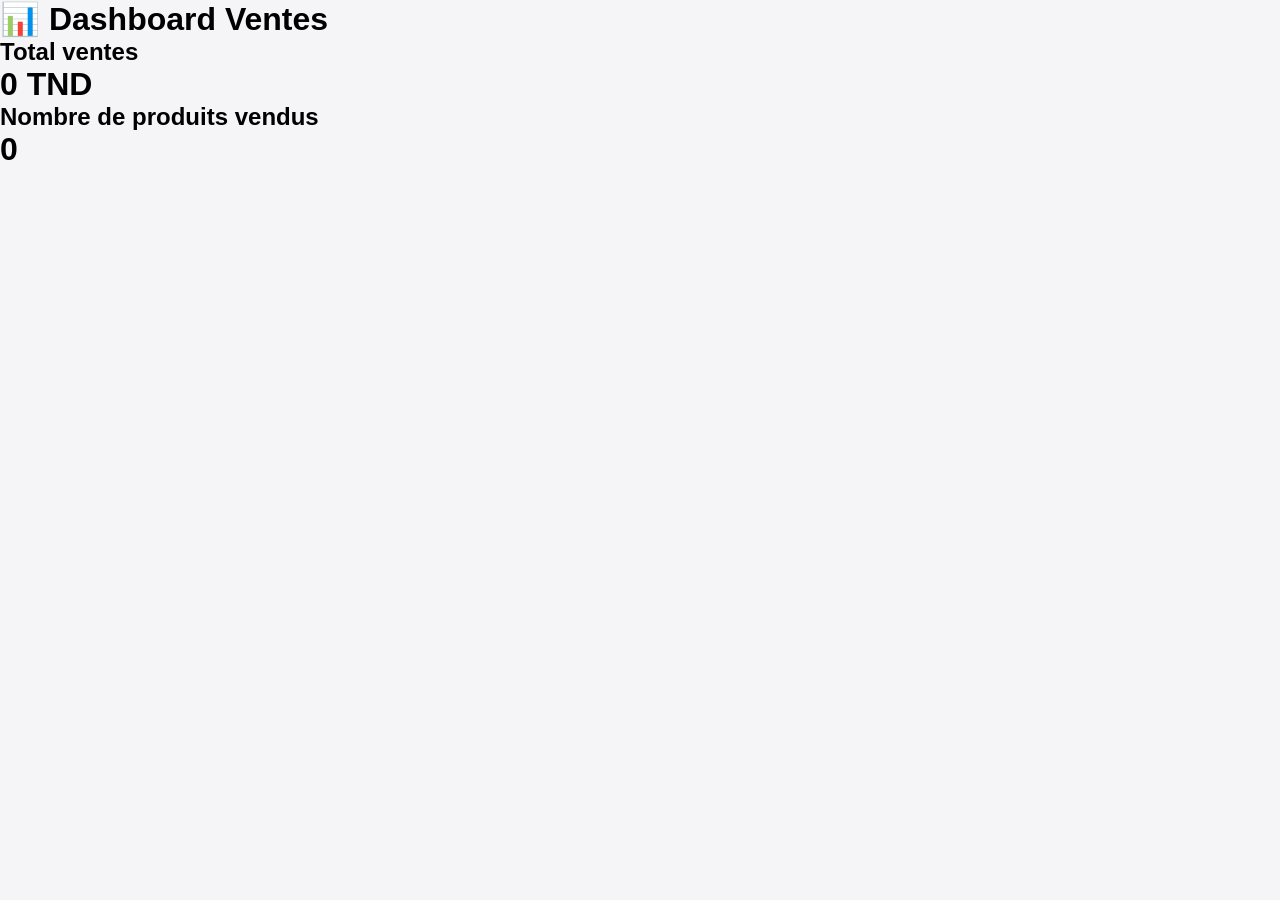
<file: admin.html>
<!DOCTYPE html>
<html>
<head>
<title>Admin Dashboard</title>
<link rel="stylesheet" href="style.css">
</head>

<body>

<h1>📊 Dashboard Ventes</h1>

<h2>Total ventes</h2>
<h1 id="total">0 TND</h1>

<h2>Nombre de produits vendus</h2>
<h1 id="count">0</h1>

<script>
let sales = JSON.parse(localStorage.getItem("sales")) || [];

document.getElementById("total").innerText =
sales.reduce((a,b)=>a+b,0) + " TND";

document.getElementById("count").innerText = sales.length;
</script>

</body>
</html>
</file>
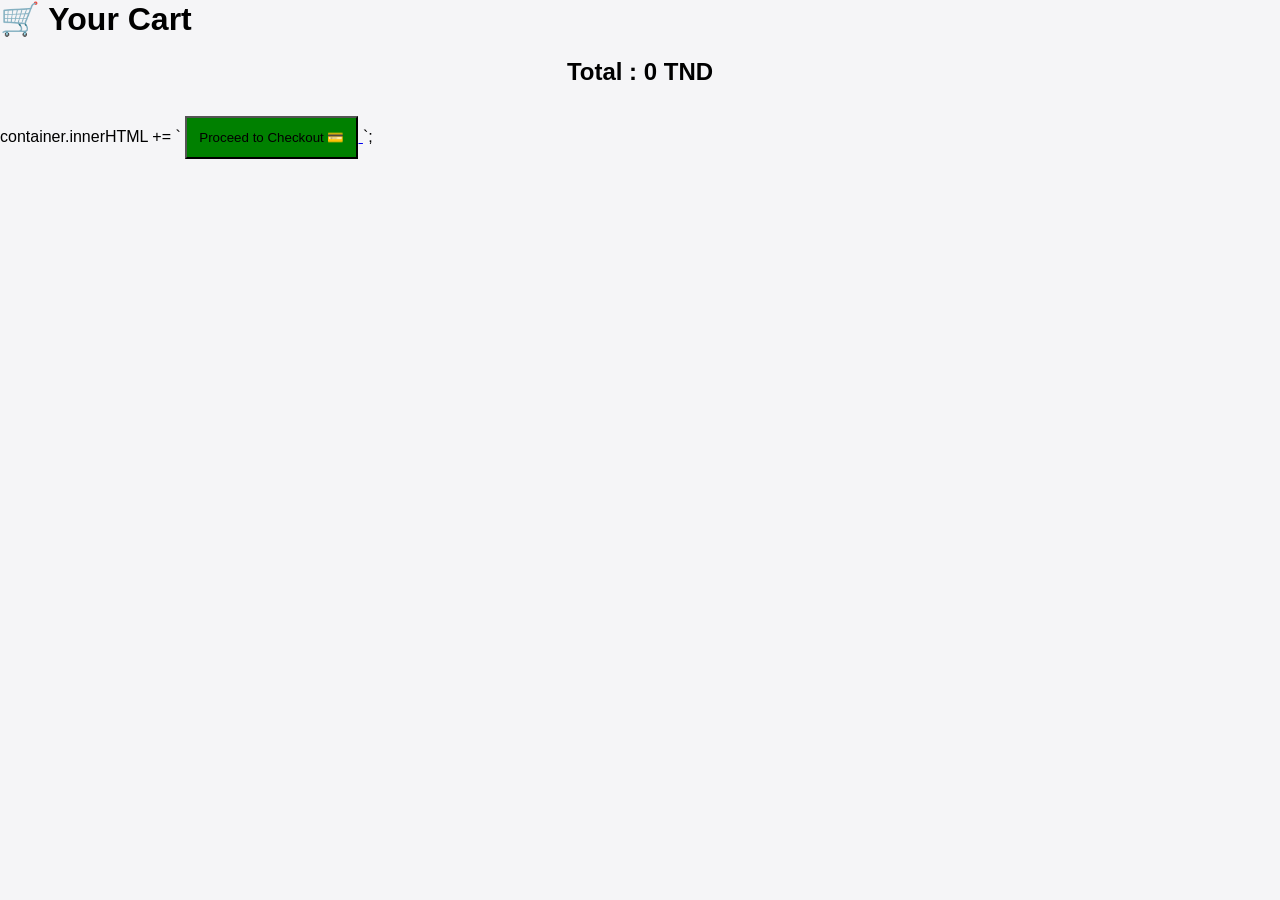
<file: cart.html>
<!DOCTYPE html>
<html>
<head>
<meta charset="UTF-8">
<title>Cart</title>
<link rel="stylesheet" href="style.css">
</head>
<body>

<h1>🛒 Your Cart</h1>

<div id="cart"></div>

<script src="script.js"></script>
<script>showCart();</script>
container.innerHTML += `
  <a href="checkout.html">
    <button style="background:green;padding:12px;margin-top:10px;">
      Proceed to Checkout 💳
    </button>
  </a>
`;

</body>
</html>
</html>
</file>
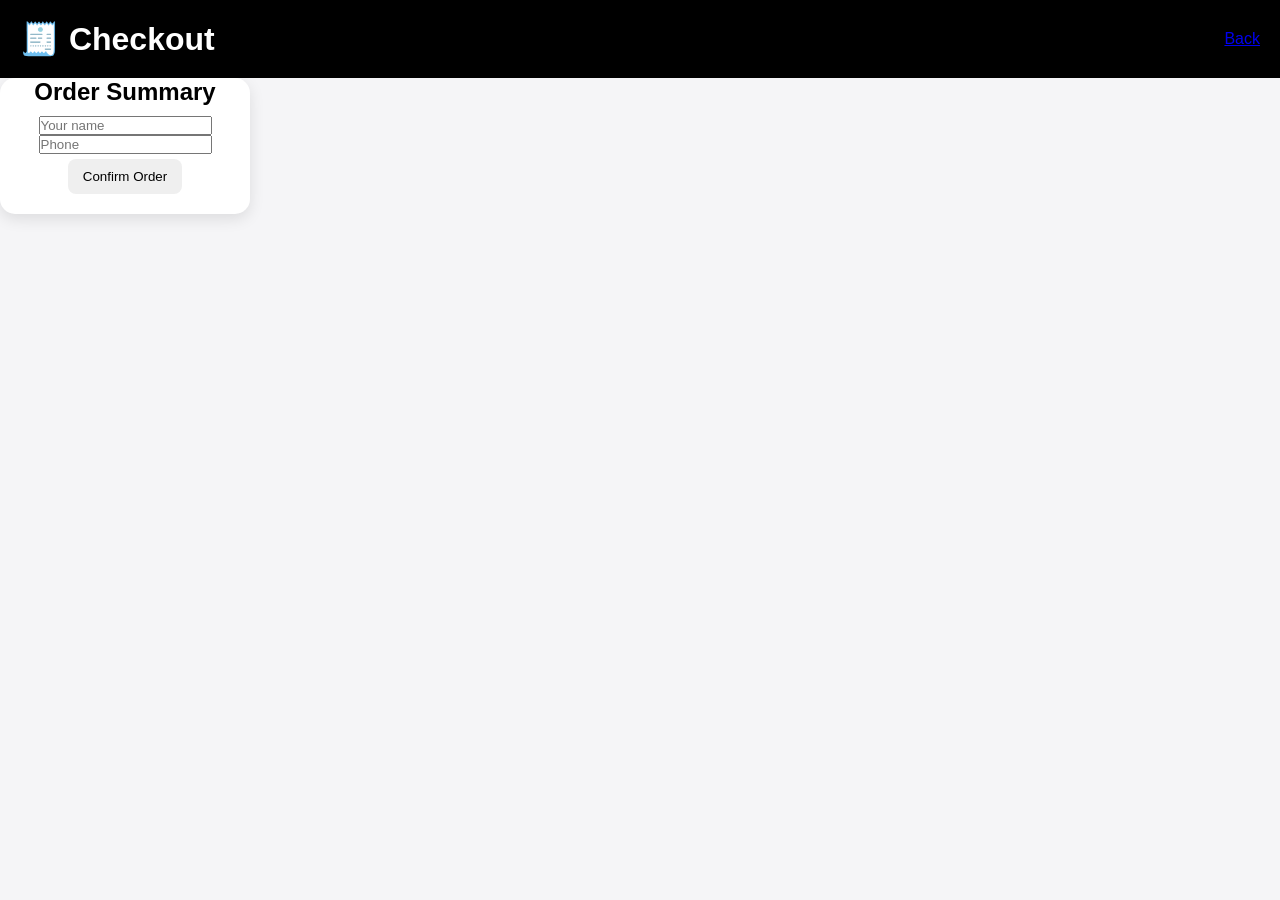
<file: checkout.html>
<!DOCTYPE html>
<html lang="en">
<head>
<meta charset="UTF-8">
<title>Checkout</title>
<link rel="stylesheet" href="style.css">
</head>
<body>

<header>
  <h1>🧾 Checkout</h1>
  <nav>
    <a href="shop.html">Back</a>
  </nav>
</header>

<div class="card">
  <h2>Order Summary</h2>
  <div id="summary"></div>

  <h3 id="total"></h3>

  <input id="name" placeholder="Your name">
  <input id="phone" placeholder="Phone">

  <button onclick="placeOrder()">Confirm Order</button>
</div>

<script src="script.js"></script>
<script>
showSummary();
</script>

</body>
</html>
</file>
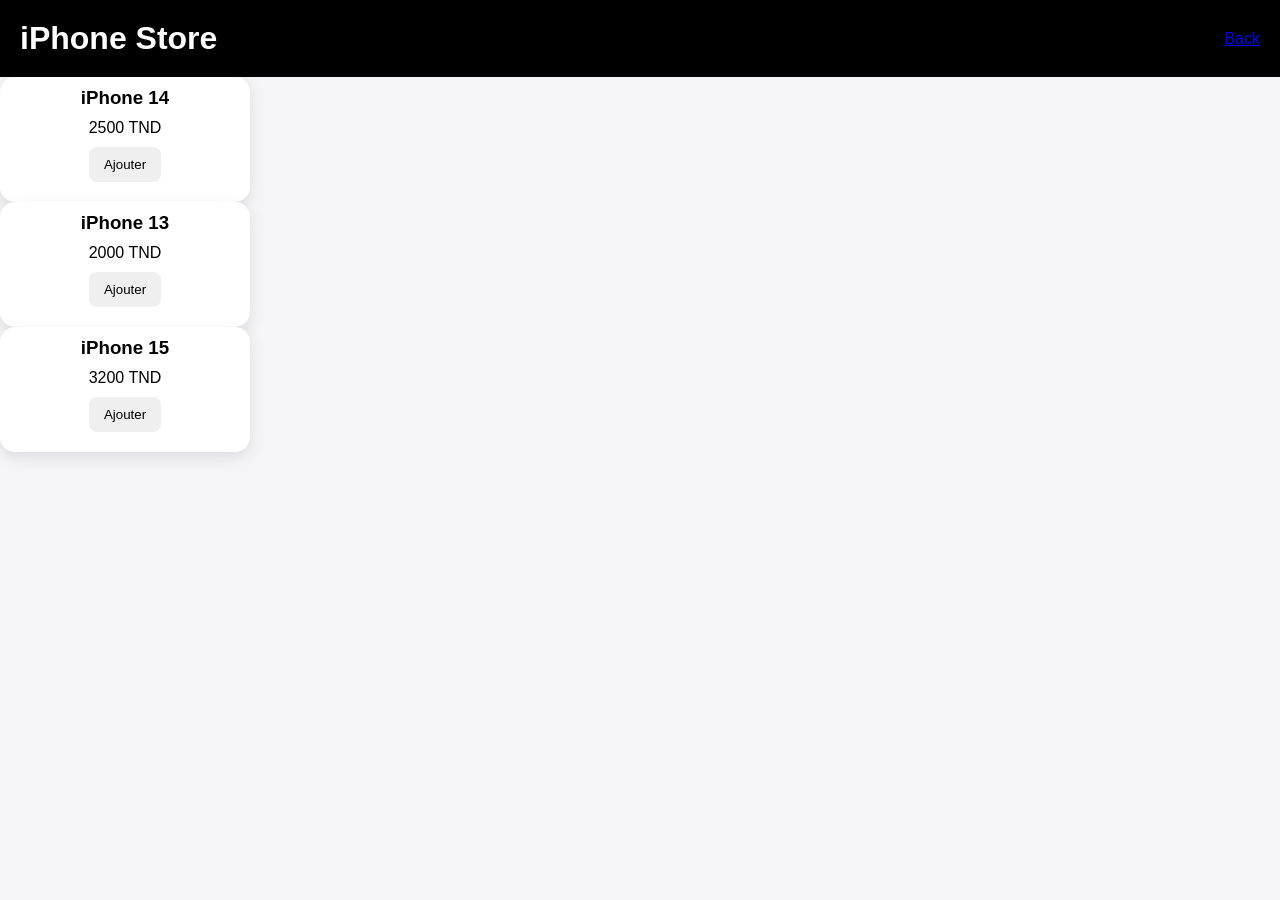
<file: iphone.html>
<!DOCTYPE html>
<html>
<head>
  <title>iPhone</title>
  <link rel="stylesheet" href="style.css">
</head>
<body>

<header>
  <h1>iPhone Store</h1>
  <a href="index.html">Back</a>
</header>

<div class="products">

  <div class="card">
    <h3>iPhone 14</h3>
    <p>2500 TND</p>
    <button onclick="addToCart('iPhone 14',2500)">Ajouter</button>
  </div>

  <div class="card">
    <h3>iPhone 13</h3>
    <p>2000 TND</p>
    <button onclick="addToCart('iPhone 13',2000)">Ajouter</button>
  </div>

  <div class="card">
    <h3>iPhone 15</h3>
    <p>3200 TND</p>
    <button onclick="addToCart('iPhone 15',3200)">Ajouter</button>
  </div>

</div>

<script src="script.js"></script>
</body>
</file>
<file: style.css>
*{
margin:0;
padding:0;
box-sizing:border-box;
}

body{
font-family:Arial,sans-serif;
background:#f5f5f7;
}

#loader{
position:fixed;
width:100%;
height:100%;
background:white;
display:flex;
justify-content:center;
align-items:center;
font-size:30px;
z-index:9999;
}

header{
background:black;
color:white;
padding:20px;
display:flex;
justify-content:space-between;
align-items:center;
flex-wrap:wrap;
}

.header-right{
display:flex;
gap:15px;
align-items:center;
}

header input{
padding:10px;
border:none;
border-radius:8px;
width:250px;
}

.filters{
text-align:center;
padding:20px;
}

.filters button{
padding:10px 20px;
margin:5px;
border:none;
background:black;
color:white;
border-radius:25px;
cursor:pointer;
}

.filters button:hover{
opacity:0.8;
}

.section-title{
padding:20px;
text-align:center;
}

#products{
display:flex;
flex-wrap:wrap;
justify-content:center;
gap:20px;
padding:20px;
}

.card{
width:250px;
background:white;
border-radius:15px;
overflow:hidden;
box-shadow:0 5px 15px rgba(0,0,0,.1);
text-align:center;
padding-bottom:15px;
}

.card:hover{
transform:translateY(-5px);
transition:.3s;
}

.product-img{
width:100%;
height:220px;
object-fit:cover;
}

.card h3{
margin:10px;
}

.card p{
margin:5px;
}

.card button{
padding:10px 15px;
margin:5px;
border:none;
border-radius:8px;
cursor:pointer;
}

.cart-btn{
background:#0071e3;
color:white;
}

.wish-btn{
background:#ff4081;
color:white;
}

#cart{
padding:20px;
display:flex;
flex-wrap:wrap;
justify-content:center;
gap:15px;
}

footer{
background:black;
color:white;
text-align:center;
padding:20px;
margin-top:40px;
}

@media(max-width:768px){

header{
flex-direction:column;
gap:15px;
}

header input{
width:100%;
}

.card{
width:90%;
}

}
</file>
